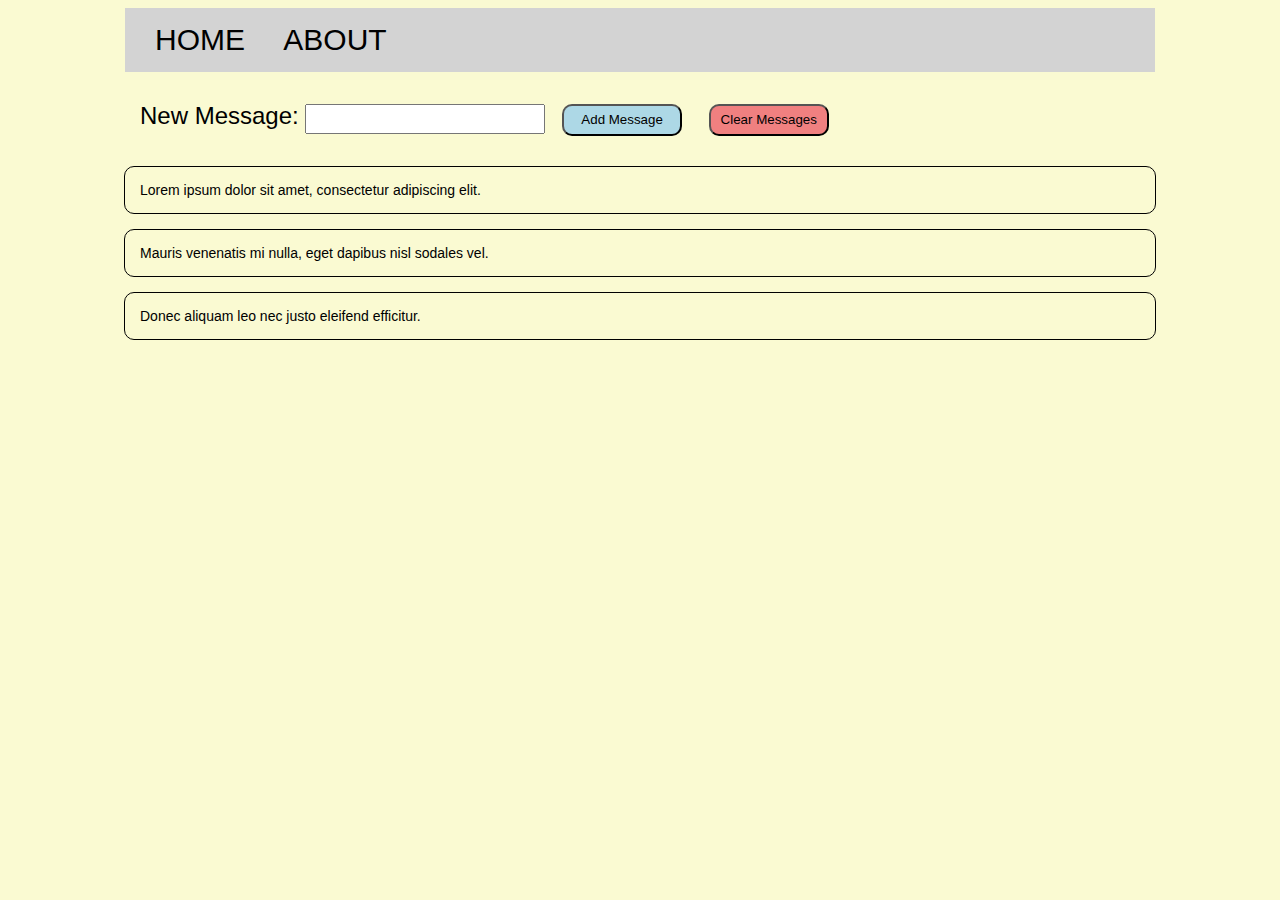
<file: index.html>
<!DOCTYPE html>
<html lang="en">

<head>
    <meta charset="utf-8">
    <Title>Austin's Message List Website</Title>
    <link rel="stylesheet" href="css/styles.css">
</head>

<body>
    <div class="container navbar">
        <span><a href="index.html">HOME</a></span>
        <span><a href="about.html">ABOUT</a></span>
    </div>
    <div class="container message-box">
        <span>New Message: </span>
        <form>
            <input type="text" id="newMessage" />
            <button type="button" onclick="addMessage()" class="blue">Add Message</button>
            <button type="button" onclick="removeMessages()" class="red">Clear Messages</button>
        </form>
    </div>
    <script src="js/scripts.js"></script>
</body>

</html>
</file>
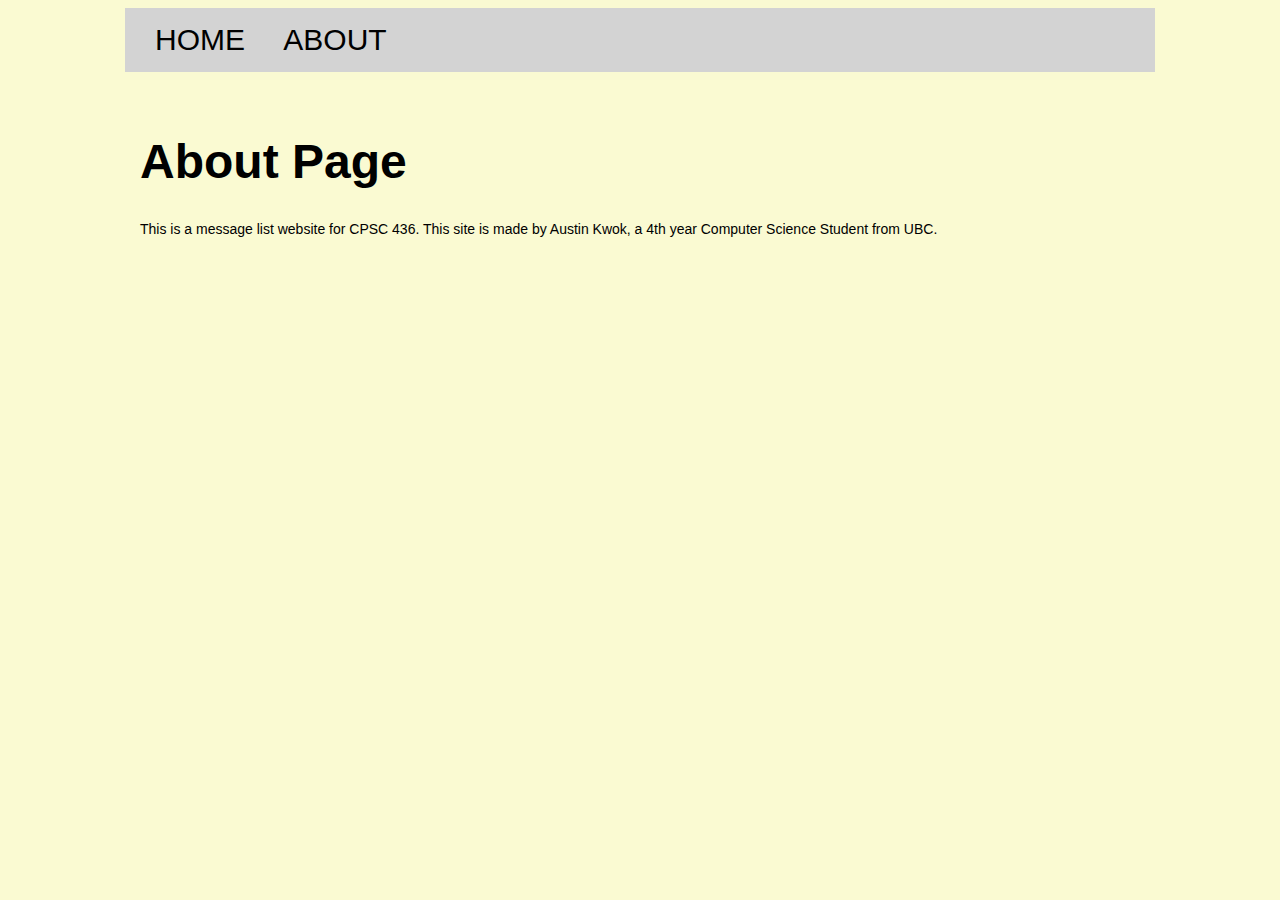
<file: about.html>
<!DOCTYPE html>
<html lang="en">

<head>
    <meta charset="utf-8">
    <Title>About Page</Title>
    <link rel="stylesheet" href="css/styles.css">
</head>

<body>
    <div class="container navbar">
        <span><a href="index.html">HOME</a></span>
        <span><a href="about.html">ABOUT</a></span>
    </div>
    <div class="container">
        <h1>About Page</h1>
        <p>This is a message list website for CPSC 436. This site is made by Austin Kwok, a 4th year Computer Science
            Student from UBC.</p>
    </div>
</body>

</html>
</file>
<file: css/styles.css>
form {
    display: inline;
}

span, a, button, div, h1, p{
    font-family: 'Roboto', sans-serif;
    color: black;
    text-decoration: none;
}

input {
    height: 24px;
    font-size: 18px;
}

button {
    height: 32px;
    width: 120px;
    margin: 0 10px;
    border-radius: 10px;
}

h1 {
    font-size: 48px;
}

p {
    font-size: 14px;
}

button.blue {
    background-color: lightblue;
}

button.red {
    background-color: lightcoral;
}

body{
    background-color: lightgoldenrodyellow;
}

@media only screen and (max-width: 600px) {
    .navbar {
        text-align: center;
    }
    
    #newMessage {
        width: 40%;
    }

    button {
        margin-top: 15px;
    }
    
    .message-box {
        text-align: center;
    }

    h1 {
        margin-top: 0;
    }
}

.navbar {
    font-size: 30px;
    background-color: lightgray;
}

.navbar > span > a {
    padding:15px;
}

.navbar > span > a:hover {
    background-color: green;
}

.message:hover {
    background-color: lightgreen;
}

.text-center{
    text-align: center;
}

.container {
    max-width: 1000px;
    margin: auto;
    padding: 15px;
    margin-bottom: 15px;
}

.message-box {
    font-size: 24px;
}

.message {
    border: 1px solid black;
    border-radius: 10px;
    font-size: 14px;
}
</file>
